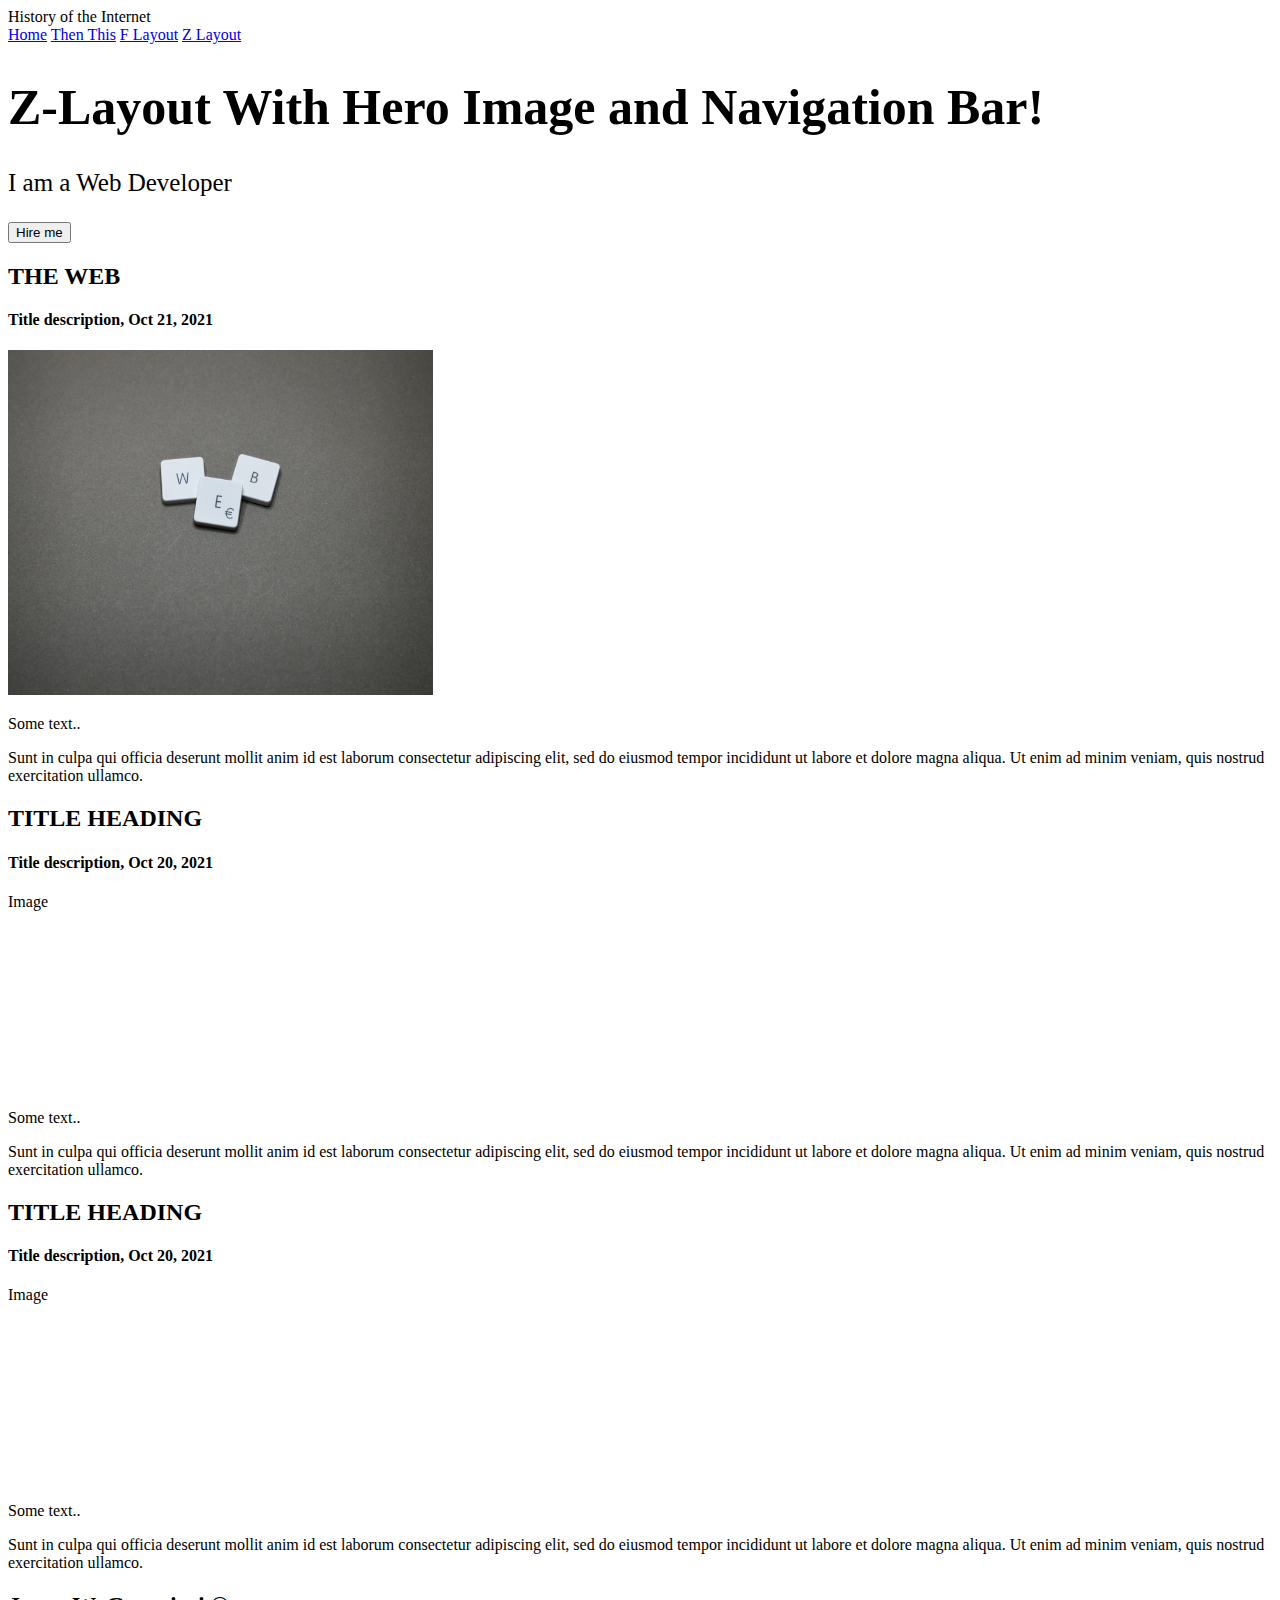
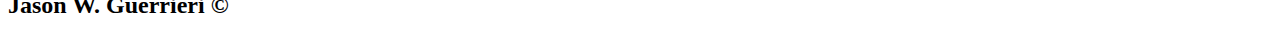
<file: public_html/index.html>
<!DOCTYPE html>
<html lang="en">
<head>
    <meta charset="UTF-8">
    <title>Title</title>
    <meta content="width=device-width, initial-scale=1" name="viewport">
    <link rel="stylesheet" type="text/css" href="css/style.css" media=”screen” />
</head>
<body>
<!-- Navigation Bar -->
<div class="logo">History of the Internet</div>
<div class="navbar">
    <a href="http://history18.eastus.azurecontainer.io">Home</a>
    <a href="#">Then This</a>
    <a href="http://history18.eastus.azurecontainer.io/f-layout.html">F Layout</a>
    <a href="http://history18.eastus.azurecontainer.io/z-layout.html">Z Layout</a>
</div>
<!-- Header -->
<div class="hero-image">
    <div class="hero-text">
        <h1 style="font-size:50px">Z-Layout With Hero Image and Navigation Bar!</h1>
        <p style="font-size:25px">I am a Web Developer</p>
        <button>Hire me</button>
    </div>
</div>
<article><!-- The flexible grid (content) -->
    <div class="row">
        <div class="box">
            <h2>THE WEB</h2>
            <h4>Title description, Oct 21, 2021</h4>
            <div class="webimg"><img src="images/web.jpg" alt="web tiles" width="425" height="345"></div>
            <p>Some text..</p>
            <p>Sunt in culpa qui officia deserunt mollit anim id est laborum consectetur adipiscing elit, sed do eiusmod tempor incididunt ut labore et dolore magna aliqua. Ut enim ad minim veniam, quis nostrud exercitation ullamco.</p>
        </div>
        <div class="box">
            <h2>TITLE HEADING</h2>
            <h4>Title description, Oct 20, 2021</h4>
            <div class="fakeimg" style="height:200px;">Image</div>
            <p>Some text..</p>
            <p>Sunt in culpa qui officia deserunt mollit anim id est laborum consectetur adipiscing elit, sed do eiusmod tempor incididunt ut labore et dolore magna aliqua. Ut enim ad minim veniam, quis nostrud exercitation ullamco.</p>
        </div>
        <div class="box">
            <h2>TITLE HEADING</h2>
            <h4>Title description, Oct 20, 2021</h4>
            <div class="fakeimg" style="height:200px;">Image</div>
            <p>Some text..</p>
            <p>Sunt in culpa qui officia deserunt mollit anim id est laborum consectetur adipiscing elit, sed do eiusmod tempor incididunt ut labore et dolore magna aliqua. Ut enim ad minim veniam, quis nostrud exercitation ullamco.</p>
        </div>
    </div>
</article>

<!-- Footer -->
<div class="footer">
    <h2>Jason W. Guerrieri &#169</h2>
</div>
</body>
</html>
</file>
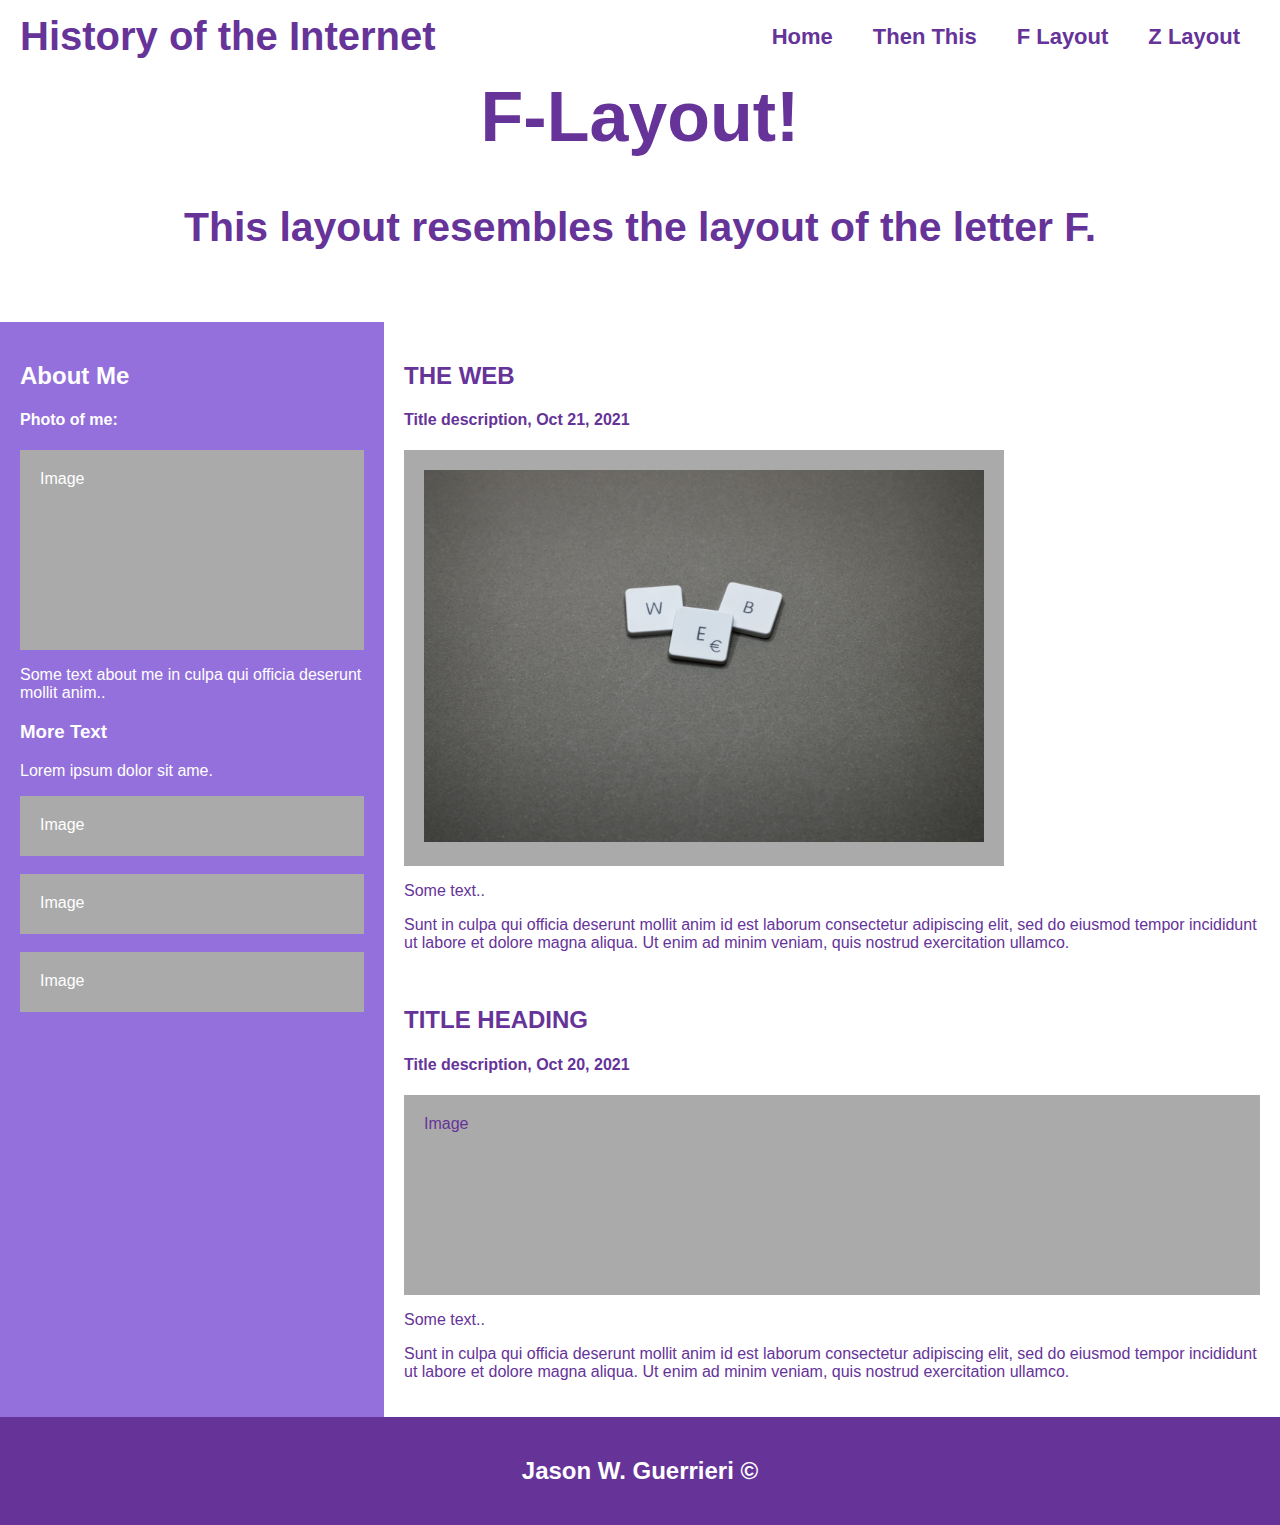
<file: public_html/f-layout.html>
<!DOCTYPE html>
<html lang="en">
<head>
    <meta charset="UTF-8">
    <title>Title</title>
    <meta content="width=device-width, initial-scale=1" name="viewport">
    <style>
        * {
            box-sizing: border-box;
        }

        /* Style the body */
        body {
            font-family: Arial, Helvetica, sans-serif;
            margin: 0;
        }

        /* Header/logo Title */
        .header {
            padding: 30px;
            text-align: center;
            background: white;
            color: rebeccapurple;
            font-size: 35px;
        }

        /* Style the top navigation bar */
        .navbar {
            display: flex;
            background-color: white;
            float: right;
            padding: 14px 20px;
        }

        /* Style the navigation bar links */
        .navbar a {
            color: rebeccapurple;
            padding: 14px 20px;
            text-decoration: none;
            text-align: center;
            font-size: 22px;
            font-weight: bold;
        }

        /* Change color on hover */
        .navbar a:hover {
            background-color: rebeccapurple;
            color: white;
        }

        .logo {
            color: rebeccapurple;
            float: left;
            padding: 14px 20px;
            text-decoration: none;
            text-align: center;
            font-size: 40px;
            font-weight: bold;
        }

        /* Column container */
        .row {
            display: flex;
            flex-wrap: wrap;
        }

        /* Create two unequal columns that sits next to each other */
        /* Sidebar/left column */
        .side {
            flex: 30%;
            background-color: mediumpurple;
            padding: 20px;
            color: white;
        }

        /* Main column */
        .main {
            flex: 70%;
            background-color: white;
            padding: 20px;
            color: rebeccapurple;
        }

        /* Fake image, just for this example */
        .fakeimg {
            background-color: #aaa;
            width: 100%;
            padding: 20px;
        }

        /* Footer */
        .footer {
            padding: 20px;
            text-align: center;
            background: rebeccapurple;
            color: white;
        }
        .responsive {
            width: 100%;
            height: auto;
        }

        /* Responsive layout - when the screen is less than 700px wide, make the two columns stack on top of each other instead of next to each other */
        @media screen and (max-width: 700px) {
            .row, .navbar {
                flex-direction: column;
            }
        }
        a:link, a:visited {
            background-color: white;
            padding: 10px 20px;
            text-align: center;
            text-decoration: none;
            display: inline-block;
        }

        a:hover, a:active {
            background-color: green;
            color: white;
        }

        /* Fake image, just for this example */
        .webimg {
            background-color: #aaa;
            padding: 20px;
            width: 600px;
        }
    </style>
</head>
<body>
<!-- Navigation Bar -->
<div class="logo">History of the Internet</div>
<div class="navbar">
    <a href="http://history18.eastus.azurecontainer.io">Home</a>
    <a href="#">Then This</a>
    <a href="http://history18.eastus.azurecontainer.io/f-layout.html">F Layout</a>
    <a href="http://history18.eastus.azurecontainer.io/z-layout.html">Z Layout</a>
</div>
<!-- Header -->
<div class="header">
    <h1>F-Layout!</h1>
    <h3>This layout resembles the layout of the letter F.</h3>
</div>
<article>
    <!-- The flexible grid (content) -->
    <div class="row">
        <div class="side">
            <h2>About Me</h2>
            <h4>Photo of me:</h4>
            <div class="fakeimg" style="height:200px;">Image</div>
            <p>Some text about me in culpa qui officia deserunt mollit anim..</p>
            <h3>More Text</h3>
            <p>Lorem ipsum dolor sit ame.</p>
            <div class="fakeimg" style="height:60px;">Image</div><br>
            <div class="fakeimg" style="height:60px;">Image</div><br>
            <div class="fakeimg" style="height:60px;">Image</div>
        </div>
        <div class="main">
            <h2>THE WEB</h2>
            <h4>Title description, Oct 21, 2021</h4>
            <div class="webimg"><img src="images/web.jpg" alt="web" class="responsive"></div>
            <p>Some text..</p>
            <p>Sunt in culpa qui officia deserunt mollit anim id est laborum consectetur adipiscing elit, sed do eiusmod tempor incididunt ut labore et dolore magna aliqua. Ut enim ad minim veniam, quis nostrud exercitation ullamco.</p>
            <br>
            <h2>TITLE HEADING</h2>
            <h4>Title description, Oct 20, 2021</h4>
            <div class="fakeimg" style="height:200px;">Image</div>
            <p>Some text..</p>
            <p>Sunt in culpa qui officia deserunt mollit anim id est laborum consectetur adipiscing elit, sed do eiusmod tempor incididunt ut labore et dolore magna aliqua. Ut enim ad minim veniam, quis nostrud exercitation ullamco.</p>
        </div>
    </div>
</article>
<!-- Footer -->
<div class="footer">
    <h2>Jason W. Guerrieri &#169</h2>
</div>
</body>
</html>
</file>
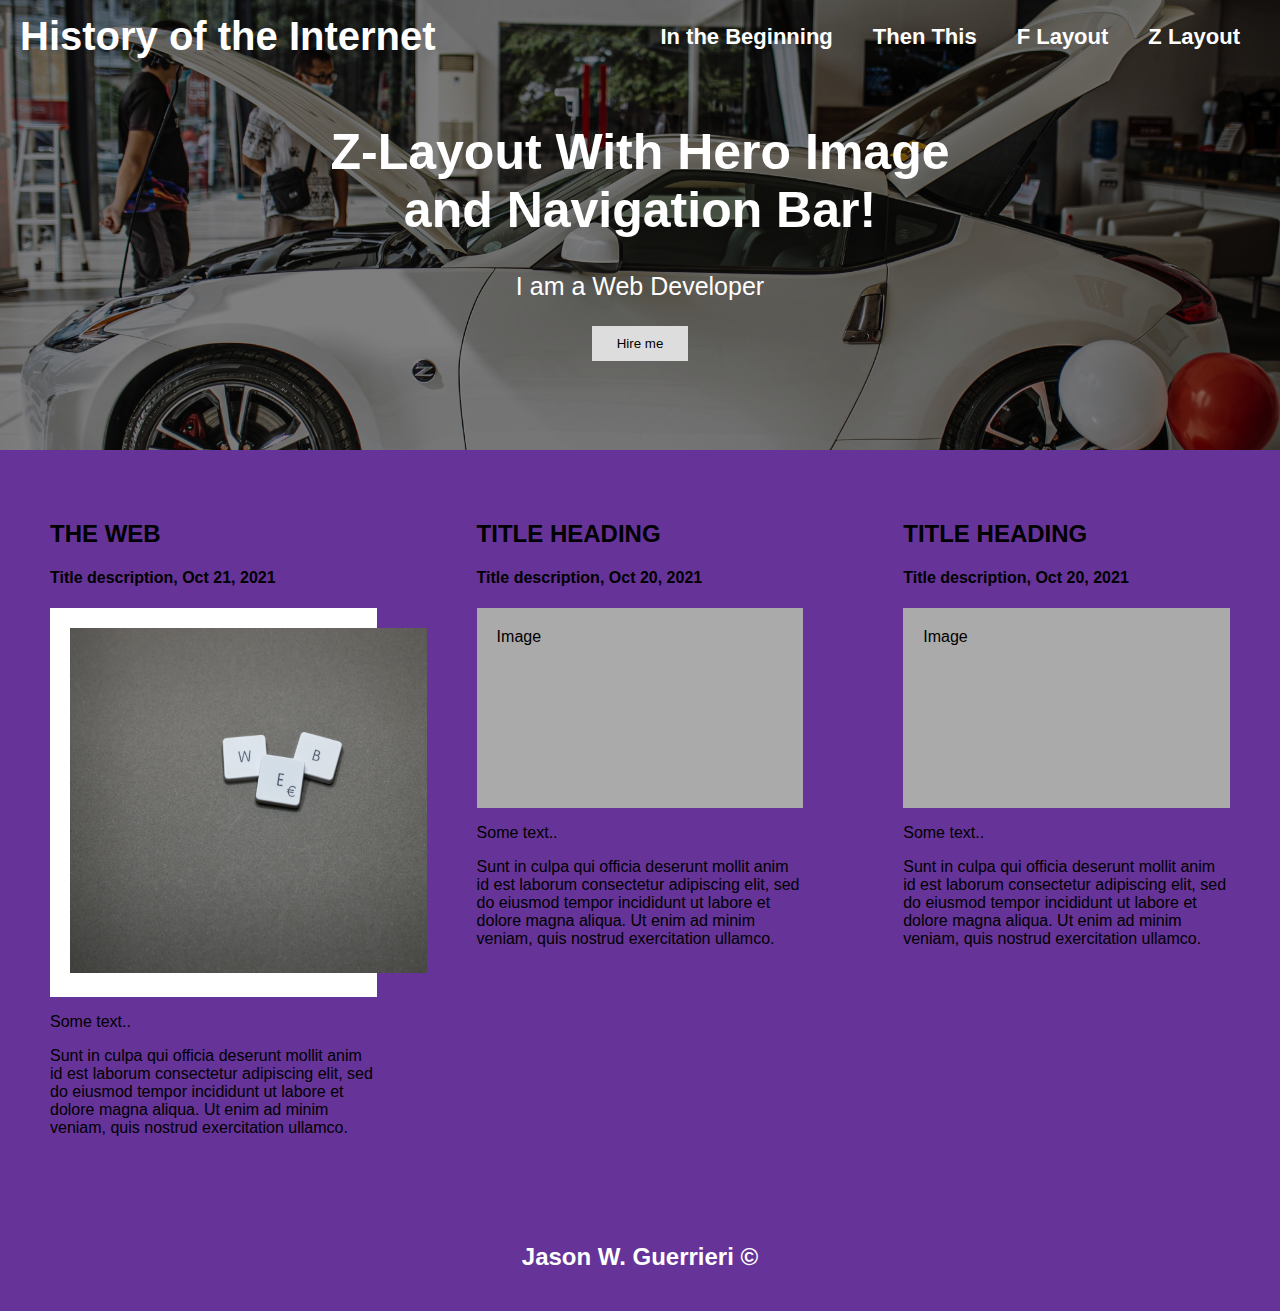
<file: public_html/herotest.html>
<!DOCTYPE html>
<html lang="en">
<head>
    <meta charset="UTF-8">
    <title>Title</title>
    <meta content="width=device-width, initial-scale=1" name="viewport">
    <style>
        * {
            box-sizing: border-box;
        }

        body, html {
            height: 100%;
            margin: 0;
            font-family: Arial, Helvetica, sans-serif;
        }

        .hero-image {
            background-image: linear-gradient(rgba(0, 0, 0, 0.5), rgba(0, 0, 0, 0.5)), url("images/pexels-denniz-futalan-5049261.jpg");
            height: 50%;
            background-position: center;
            background-repeat: no-repeat;
            background-size: cover;
            position: relative;
            z-index: -1;
        }

        .hero-text {
            text-align: center;
            position: absolute;
            top: 50%;
            left: 50%;
            transform: translate(-50%, -50%);
            color: white;
        }

        .hero-text button {
            border: none;
            outline: 0;
            display: inline-block;
            padding: 10px 25px;
            color: black;
            background-color: #ddd;
            text-align: center;
            cursor: pointer;
        }

        .hero-text button:hover {
            background-color: #555;
            color: white;
        }

        /* Header/logo Title */
        .header {
            padding: 225px;
            text-align: center;
            background: white;
            color: rebeccapurple;
            font-size: 35px;
        }

        /* Style the top navigation bar */
        .navbar {
            display: flex;
            float: right;
            padding: 14px 20px;
        }

        /* Style the navigation bar links */
        .navbar a {
            color: white;
            padding: 14px 20px;
            text-decoration: none;
            text-align: center;
            font-size: 22px;
            font-weight: bold;
        }

        /* Change color on hover */
        .navbar a:hover {
            background-color: rebeccapurple;
            color: white;
        }

        .logo {
            color: white;
            float: left;
            padding: 14px 20px;
            text-decoration: none;
            text-align: center;
            font-size: 40px;
            font-weight: bold;
        }

        /* Main column */
        .box {
            float: left;
            width: 33.33%;
            padding: 50px;
            background: rebeccapurple;
        }
        .row {
            content: "";
            display: table;
            clear: both;
            background: rebeccapurple;
        }

        /* Fake image, just for this example */
        .fakeimg {
            background-color: #aaa;
            width: 100%;
            padding: 20px;
        }

        /* Footer */
        .footer {
            padding: 20px;
            text-align: center;
            background: rebeccapurple;
            color: white;
        }

        /* Responsive layout - when the screen is less than 700px wide, make the two columns stack on top of each other instead of next to each other */
        @media screen and (max-width: 700px) {
            .navbar {
                flex-direction: column;
            }
        }
        a:link, a:visited {
            padding: 10px 20px;
            text-align: center;
            text-decoration: none;
            display: inline-block;
        }

        a:hover, a:active {
            background-color: green;
            color: white;
        }

        /* Fake image, just for this example */
        .webimg {
            background-color: white;
            padding: 20px;
        }
        /* Responsive layout - makes the three columns stack on top of each other instead of next to each other */
        @media (max-width: 700px) {
            .box {
                width: 100%;
            }
            .hero-image {
                background-image: linear-gradient(rgba(0, 0, 0, 0.5), rgba(0, 0, 0, 0.5)), url("images/pexels-denniz-futalan-5049261.jpg");
                height: 50%;
                background-position: center;
                background-repeat: no-repeat;
                background-size: cover;
                position: relative;
            }
        }
    </style>
</head>
<body>
<!-- Navigation Bar -->
<div class="logo">History of the Internet</div>
<div class="navbar">
    <a href="#">In the Beginning</a>
    <a href="#">Then This</a>
    <a href="http://localhost:63342/internet-history/public_html/f-layout.html?_ijt=buo59rg8afm1dik5u6bmcm8vkv&_ij_reload=RELOAD_ON_SAVE">F Layout</a>
    <a href="http://localhost:63342/internet-history/public_html/z-layout.html?_ijt=gcqc45g3mcbqb1vdujpp7pfcif&_ij_reload=RELOAD_ON_SAVE">Z Layout</a>
</div>
<!-- Header -->
<div class="hero-image">
    <div class="hero-text">
        <h1 style="font-size:50px">Z-Layout With Hero Image and Navigation Bar!</h1>
        <p style="font-size:25px">I am a Web Developer</p>
        <button>Hire me</button>
    </div>
</div>
<article><!-- The flexible grid (content) -->
    <div class="row">
        <div class="box">
            <h2>THE WEB</h2>
            <h4>Title description, Oct 21, 2021</h4>
            <div class="webimg"><img src="images/web.jpg" alt="web tiles" width="425" height="345"></div>
            <p>Some text..</p>
            <p>Sunt in culpa qui officia deserunt mollit anim id est laborum consectetur adipiscing elit, sed do eiusmod tempor incididunt ut labore et dolore magna aliqua. Ut enim ad minim veniam, quis nostrud exercitation ullamco.</p>
        </div>
        <div class="box">
            <h2>TITLE HEADING</h2>
            <h4>Title description, Oct 20, 2021</h4>
            <div class="fakeimg" style="height:200px;">Image</div>
            <p>Some text..</p>
            <p>Sunt in culpa qui officia deserunt mollit anim id est laborum consectetur adipiscing elit, sed do eiusmod tempor incididunt ut labore et dolore magna aliqua. Ut enim ad minim veniam, quis nostrud exercitation ullamco.</p>
        </div>
        <div class="box">
            <h2>TITLE HEADING</h2>
            <h4>Title description, Oct 20, 2021</h4>
            <div class="fakeimg" style="height:200px;">Image</div>
            <p>Some text..</p>
            <p>Sunt in culpa qui officia deserunt mollit anim id est laborum consectetur adipiscing elit, sed do eiusmod tempor incididunt ut labore et dolore magna aliqua. Ut enim ad minim veniam, quis nostrud exercitation ullamco.</p>
        </div>
    </div>
</article>

<!-- Footer -->
<div class="footer">
    <h2>Jason W. Guerrieri &#169</h2>
</div>
</body>
</html>
</file>
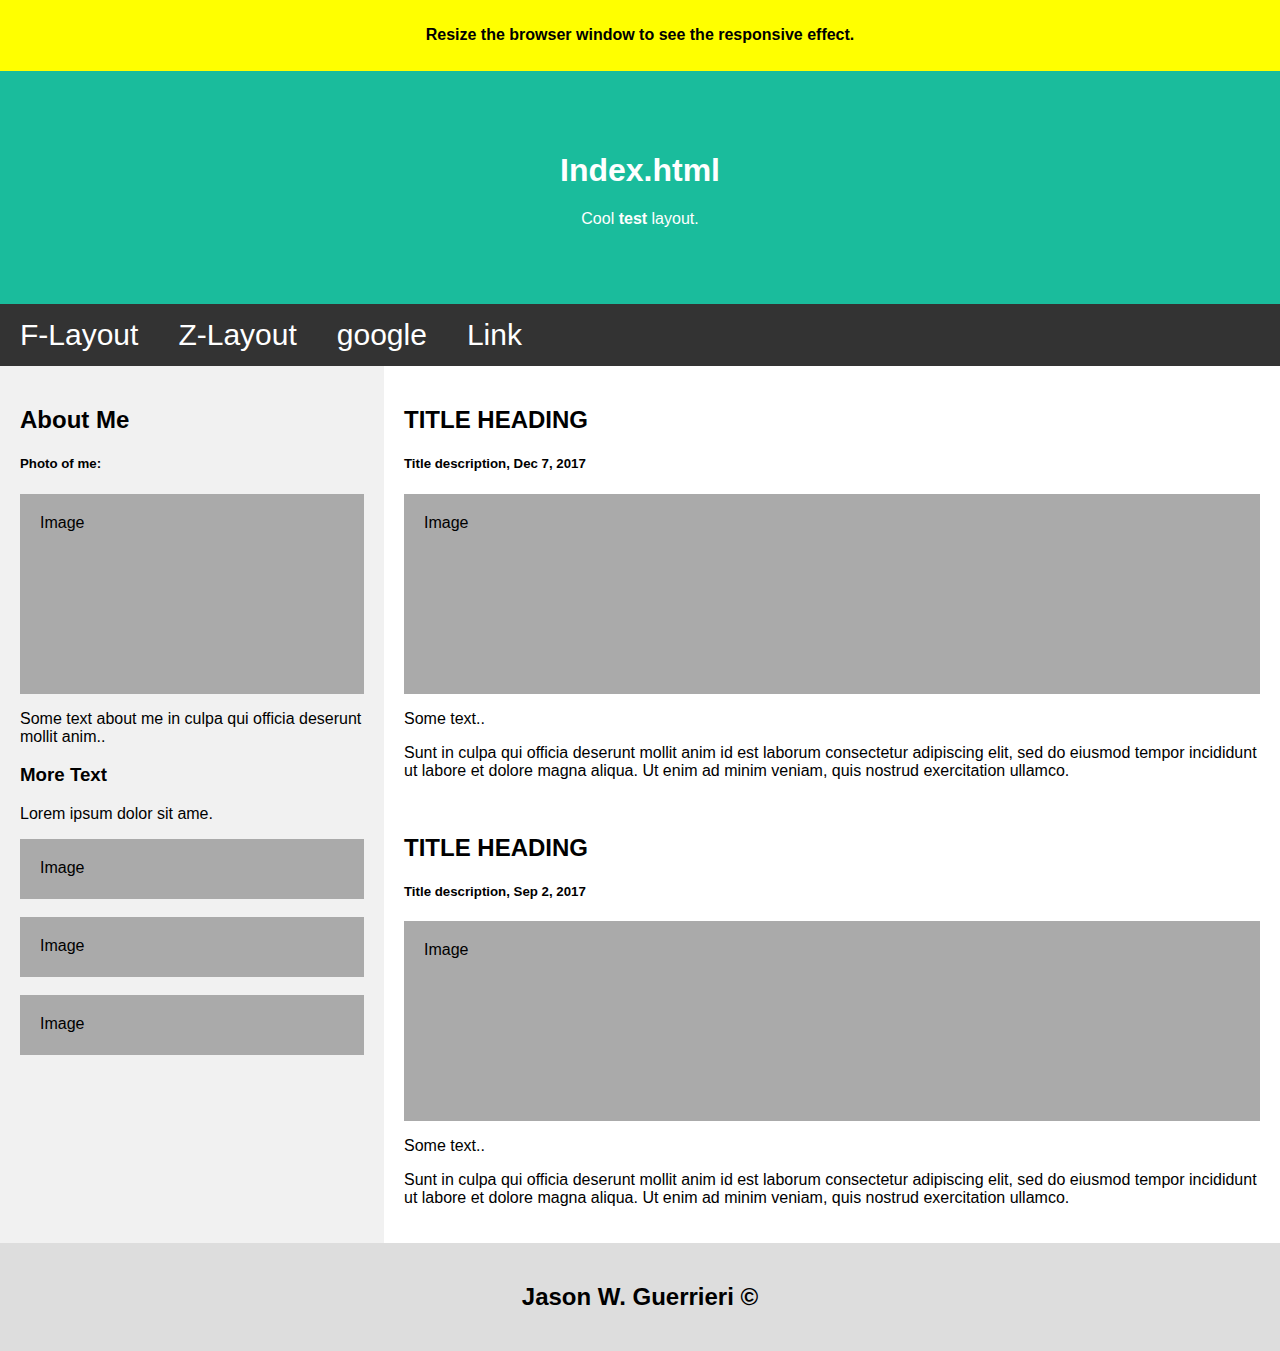
<file: public_html/indexold.html>
<!DOCTYPE html>
<html lang="en">
<head>
    <meta charset="UTF-8">
    <title>Title</title>
    <meta content="width=device-width, initial-scale=1" name="viewport">
    <style>
        * {
            box-sizing: border-box;
        }

        /* Style the body */
        body {
            font-family: Arial, Helvetica, sans-serif;
            margin: 0;
        }

        /* Header/logo Title */
        .header {
            padding: 60px;
            text-align: center;
            background: #1abc9c;
            color: white;
        }

        /* Style the top navigation bar */
        .navbar {
            display: flex;
            background-color: #333;
        }

        /* Style the navigation bar links */
        .navbar a {
            color: white;
            padding: 14px 20px;
            text-decoration: none;
            text-align: center;
            font-size: 30px;
        }

        /* Change color on hover */
        .navbar a:hover {
            background-color: #ddd;
            color: black;
        }

        /* Column container */
        .row {
            display: flex;
            flex-wrap: wrap;
        }

        /* Create two unequal columns that sits next to each other */
        /* Sidebar/left column */
        .side {
            flex: 30%;
            background-color: #f1f1f1;
            padding: 20px;
        }

        /* Main column */
        .main {
            flex: 70%;
            background-color: white;
            padding: 20px;
        }

        /* Fake image, just for this example */
        .fakeimg {
            background-color: #aaa;
            width: 100%;
            padding: 20px;
        }

        /* Footer */
        .footer {
            padding: 20px;
            text-align: center;
            background: #ddd;
        }

        /* Responsive layout - when the screen is less than 700px wide, make the two columns stack on top of each other instead of next to each other */
        @media screen and (max-width: 700px) {
            .row, .navbar {
                flex-direction: column;
            }
        }
    </style>
</head>
<body>
<!-- Note -->
<div style="background:yellow;padding:5px">
    <h4 style="text-align:center">Resize the browser window to see the responsive effect.</h4>
</div>

<!-- Header -->
<div class="header">
    <h1>Index.html</h1>
    <p>Cool <b>test</b> layout.</p>
</div>

<!-- Navigation Bar -->
<div class="navbar">
    <a href="http://history18.eastus.azurecontainer.io/f-layout.html">F-Layout</a>
    <a href="http://history18.eastus.azurecontainer.io/z-layout.html">Z-Layout</a>
    <a href="https://www.google.com/">google</a>
    <a href="#">Link</a>
</div>
<article>
<!-- The flexible grid (content) -->
<div class="row">
    <div class="side">
        <h2>About Me</h2>
        <h5>Photo of me:</h5>
        <div class="fakeimg" style="height:200px;">Image</div>
        <p>Some text about me in culpa qui officia deserunt mollit anim..</p>
        <h3>More Text</h3>
        <p>Lorem ipsum dolor sit ame.</p>
        <div class="fakeimg" style="height:60px;">Image</div><br>
        <div class="fakeimg" style="height:60px;">Image</div><br>
        <div class="fakeimg" style="height:60px;">Image</div>
    </div>
    <div class="main">
        <h2>TITLE HEADING</h2>
        <h5>Title description, Dec 7, 2017</h5>
        <div class="fakeimg" style="height:200px;">Image</div>
        <p>Some text..</p>
        <p>Sunt in culpa qui officia deserunt mollit anim id est laborum consectetur adipiscing elit, sed do eiusmod tempor incididunt ut labore et dolore magna aliqua. Ut enim ad minim veniam, quis nostrud exercitation ullamco.</p>
        <br>
        <h2>TITLE HEADING</h2>
        <h5>Title description, Sep 2, 2017</h5>
        <div class="fakeimg" style="height:200px;">Image</div>
        <p>Some text..</p>
        <p>Sunt in culpa qui officia deserunt mollit anim id est laborum consectetur adipiscing elit, sed do eiusmod tempor incididunt ut labore et dolore magna aliqua. Ut enim ad minim veniam, quis nostrud exercitation ullamco.</p>
    </div>
</div>
</article>
<!-- Footer -->
<div class="footer">
    <h2>Jason W. Guerrieri &#169</h2>
</div>
</body>
</html>
</file>
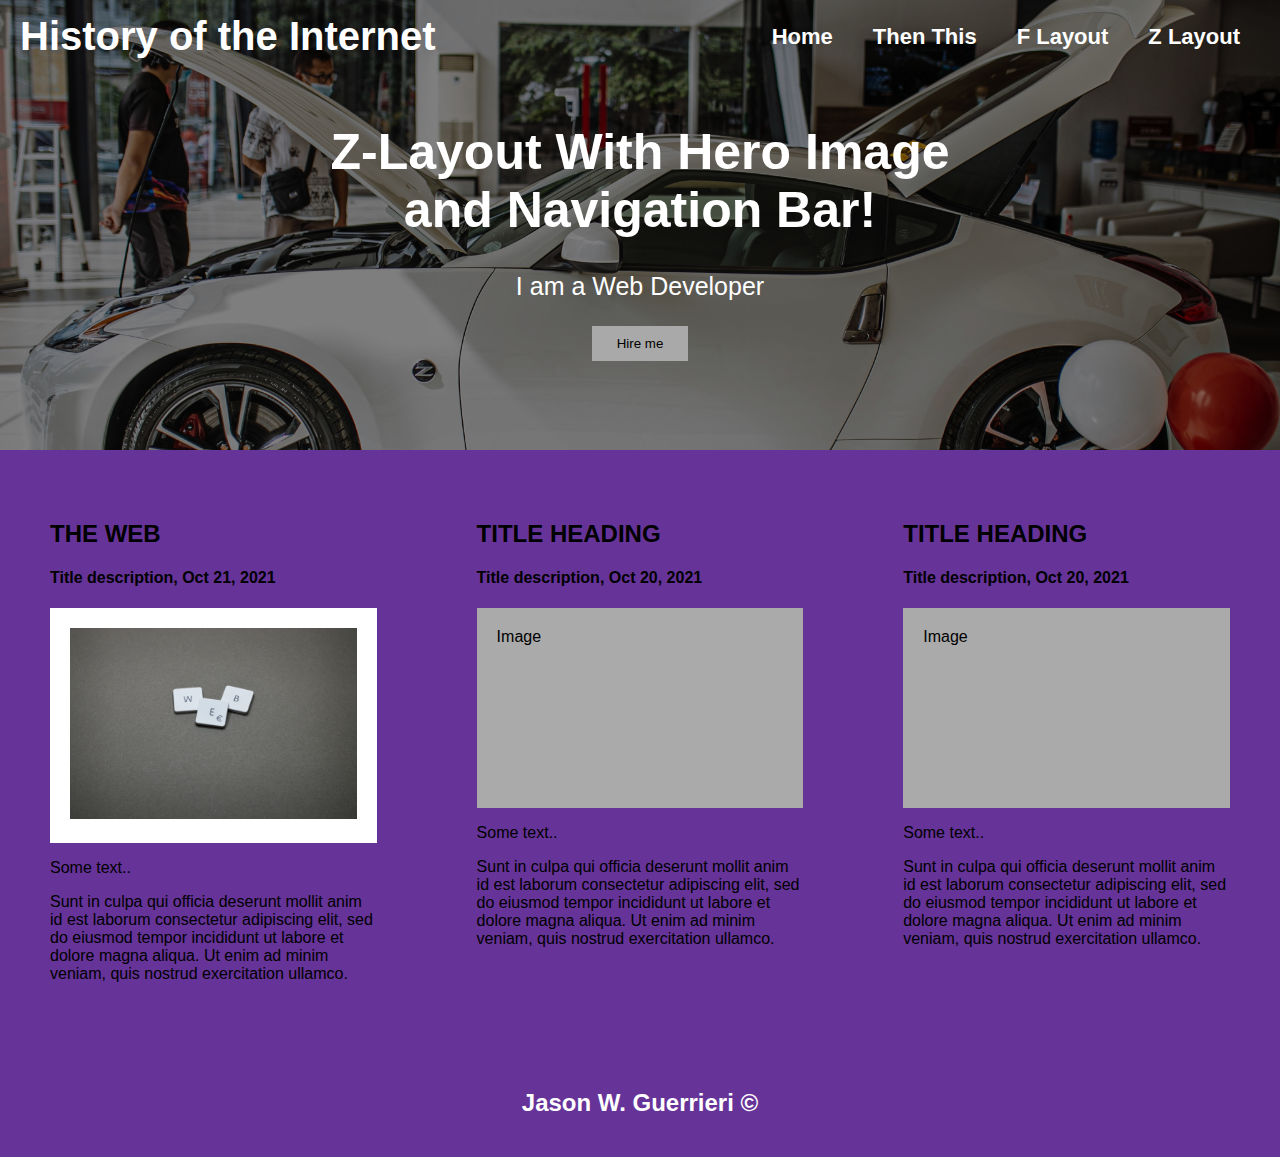
<file: public_html/test.html>
<!DOCTYPE html>
<html lang="en">
<head>
  <meta charset="UTF-8">
  <title>Title</title>
  <meta content="width=device-width, initial-scale=1" name="viewport">
  <style>
    * {
      box-sizing: border-box;
    }

    body, html {
      height: 100%;
      margin: 0;
      font-family: Arial, Helvetica, sans-serif;
    }

    .hero-image {
      background-image: linear-gradient(rgba(0, 0, 0, 0.5), rgba(0, 0, 0, 0.5)), url("images/pexels-denniz-futalan-5049261.jpg");
      height: 50%;
      background-position: center;
      background-repeat: no-repeat;
      background-size: cover;
      position: relative;
      z-index: 1;
    }

    .hero-text {
      text-align: center;
      position: absolute;
      top: 50%;
      left: 50%;
      transform: translate(-50%, -50%);
      color: white;
    }

    .hero-text button {
      border: none;
      outline: 0;
      display: inline-block;
      padding: 10px 25px;
      color: black;
      background-color: darkgray;
      text-align: center;
      cursor: pointer;
    }

    .hero-text button:hover {
      background-color: #555;
      color: white;
    }

    /* Style the top navigation bar */
    .navbar {
      display: flex;
      float: right;
      padding: 14px 20px;
    }

    /* Style the navigation bar links */
    .navbar a {
      color: white;
      padding: 14px 20px;
      text-decoration: none;
      text-align: center;
      font-size: 22px;
      font-weight: bold;
      z-index: 2;
    }

    /* Change color on hover */
    .navbar a:hover {
      background-color: rebeccapurple;
      color: white;
    }

    .logo {
      color: white;
      float: left;
      padding: 14px 20px;
      text-decoration: none;
      text-align: center;
      font-size: 40px;
      font-weight: bold;
      z-index: 4;
      position: absolute;
    }

    /* Main column */
    .box {
      float: left;
      width: 33.33%;
      padding: 50px;
      background: rebeccapurple;
    }
    .row {
      content: "";
      display: table;
      clear: both;
      background: rebeccapurple;
    }

    /* Fake image, just for this example */
    .fakeimg {
      background-color: #aaa;
      width: 100%;
      padding: 20px;
    }

    /* Footer */
    .footer {
      padding: 20px;
      text-align: center;
      background: rebeccapurple;
      color: white;
    }

    /* Responsive layout - when the screen is less than 700px wide, make the two columns stack on top of each other instead of next to each other */
    @media screen and (max-width: 700px) {
      .navbar {
        flex-direction: column;
      }
    }

    a:link, a:visited {
      padding: 10px 20px;
      text-align: center;
      text-decoration: none;
      display: inline-block;
    }

    a:hover, a:active {
      background-color: green;
      color: white;
    }

    /* Fake image, just for this example */
    .webimg {
      background-color: white;
      padding: 20px;
    }
    .responsive {
      width: 100%;
      height: auto;
    }
    /* Responsive layout - makes the three columns stack on top of each other instead of next to each other */
    @media (max-width: 700px) {
      .box {
        width: 100%;
      }
    }

  </style>
</head>
<body>
<!-- Navigation Bar -->
<div class="logo">History of the Internet</div>
<div class="navbar">
  <a href="http://history18.eastus.azurecontainer.io">Home</a>
  <a href="#">Then This</a>
  <a href="http://history18.eastus.azurecontainer.io/f-layout.html">F Layout</a>
  <a href="http://history18.eastus.azurecontainer.io/z-layout.html">Z Layout</a>
</div>
<!-- Header -->
<div class="hero-image">
  <div class="hero-text">
    <h1 style="font-size:50px">Z-Layout With Hero Image and Navigation Bar!</h1>
    <p style="font-size:25px">I am a Web Developer</p>
    <button>Hire me</button>
  </div>
</div>
<article><!-- The flexible grid (content) -->
  <div class="row">
    <div class="box">
      <h2>THE WEB</h2>
      <h4>Title description, Oct 21, 2021</h4>
      <div class="webimg"><img alt="web tiles" class="responsive" height="345" src="images/web.jpg" width="425"></div>
      <p>Some text..</p>
      <p>Sunt in culpa qui officia deserunt mollit anim id est laborum consectetur adipiscing elit, sed do eiusmod tempor incididunt ut labore et dolore magna aliqua. Ut enim ad minim veniam, quis nostrud exercitation ullamco.</p>
    </div>
    <div class="box">
      <h2>TITLE HEADING</h2>
      <h4>Title description, Oct 20, 2021</h4>
      <div class="fakeimg" style="height:200px;">Image</div>
      <p>Some text..</p>
      <p>Sunt in culpa qui officia deserunt mollit anim id est laborum consectetur adipiscing elit, sed do eiusmod tempor incididunt ut labore et dolore magna aliqua. Ut enim ad minim veniam, quis nostrud exercitation ullamco.</p>
    </div>
    <div class="box">
      <h2>TITLE HEADING</h2>
      <h4>Title description, Oct 20, 2021</h4>
      <div class="fakeimg" style="height:200px;">Image</div>
      <p>Some text..</p>
      <p>Sunt in culpa qui officia deserunt mollit anim id est laborum consectetur adipiscing elit, sed do eiusmod tempor incididunt ut labore et dolore magna aliqua. Ut enim ad minim veniam, quis nostrud exercitation ullamco.</p>
    </div>
  </div>
</article>

<!-- Footer -->
<div class="footer">
  <h2>Jason W. Guerrieri &#169</h2>
</div>
</body>
</html>
</file>
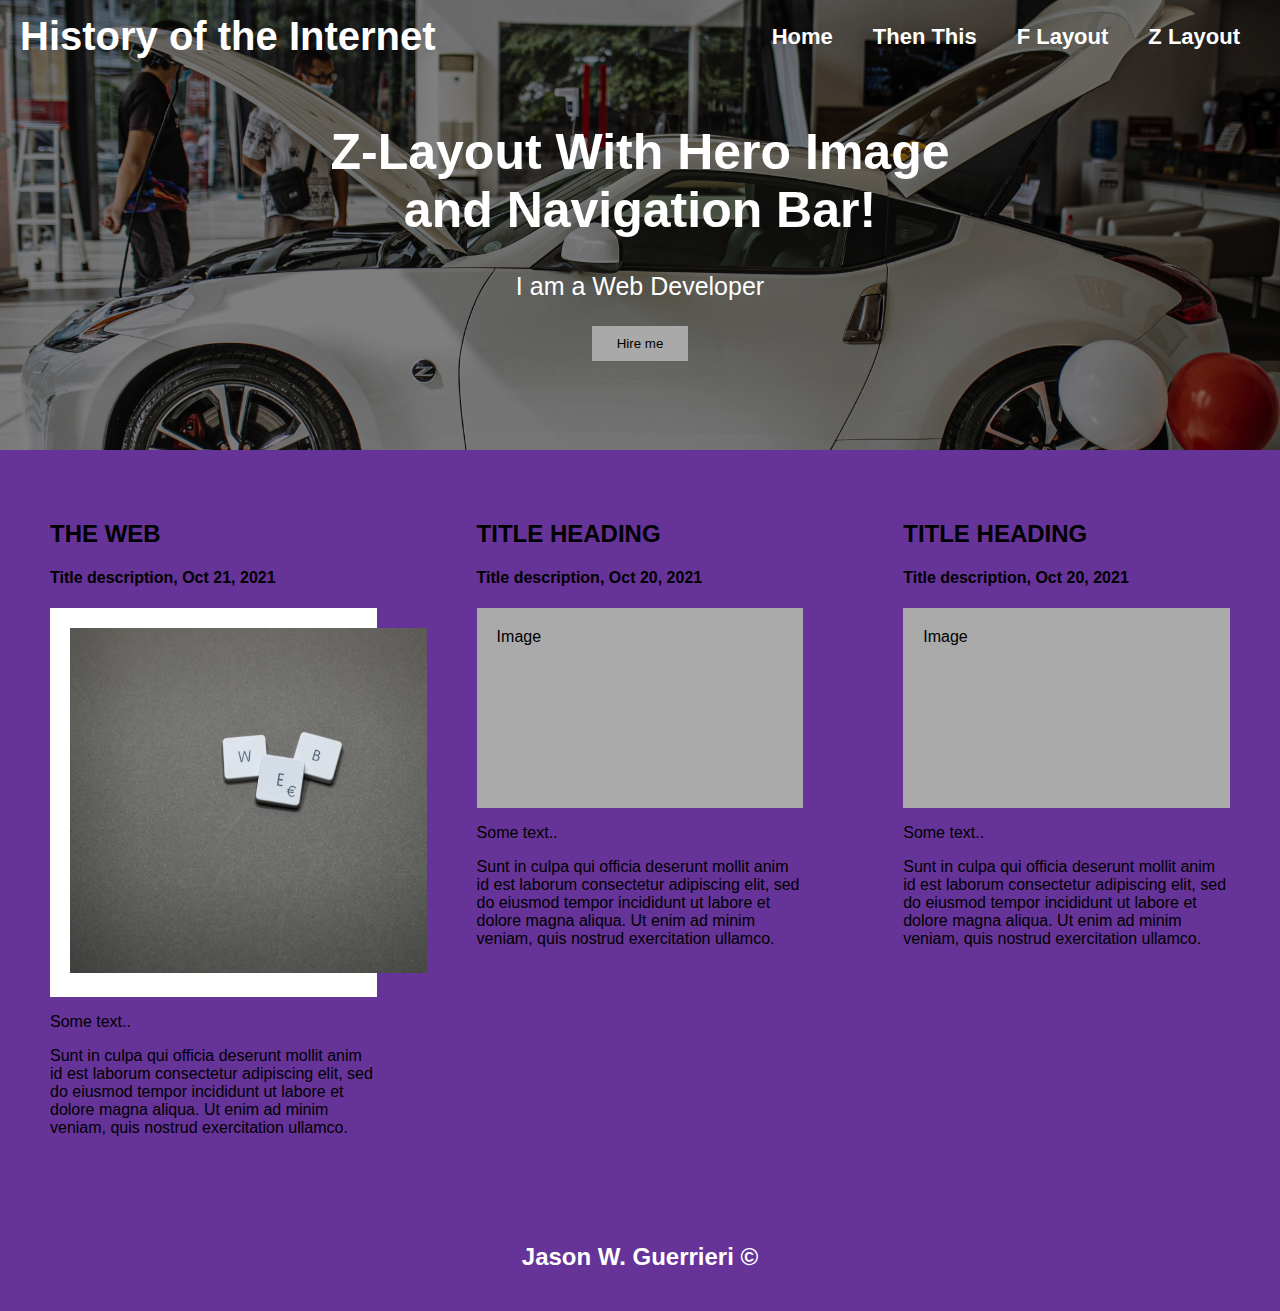
<file: public_html/z-layout.html>
<!DOCTYPE html>
<html lang="en">
<head>
    <meta charset="UTF-8">
    <title>Title</title>
    <meta content="width=device-width, initial-scale=1" name="viewport">
    <style>
        * {
            box-sizing: border-box;
        }

        body, html {
            height: 100%;
            margin: 0;
            font-family: Arial, Helvetica, sans-serif;
        }

        .hero-image {
            background-image: linear-gradient(rgba(0, 0, 0, 0.5), rgba(0, 0, 0, 0.5)), url("images/pexels-denniz-futalan-5049261.jpg");
            height: 50%;
            background-position: center;
            background-repeat: no-repeat;
            background-size: cover;
            position: relative;
            z-index: 1;
        }

        .hero-text {
            text-align: center;
            position: absolute;
            top: 50%;
            left: 50%;
            transform: translate(-50%, -50%);
            color: white;
        }

        .hero-text button {
            border: none;
            outline: 0;
            display: inline-block;
            padding: 10px 25px;
            color: black;
            background-color: darkgray;
            text-align: center;
            cursor: pointer;
        }

        .hero-text button:hover {
            background-color: #555;
            color: white;
        }

        /* Style the top navigation bar */
        .navbar {
            display: flex;
            float: right;
            padding: 14px 20px;
        }

        /* Style the navigation bar links */
        .navbar a {
            color: white;
            padding: 14px 20px;
            text-decoration: none;
            text-align: center;
            font-size: 22px;
            font-weight: bold;
            z-index: 2;
        }

        /* Change color on hover */
        .navbar a:hover {
            background-color: rebeccapurple;
            color: white;
        }

        .logo {
            color: white;
            float: left;
            padding: 14px 20px;
            text-decoration: none;
            text-align: center;
            font-size: 40px;
            font-weight: bold;
            z-index: 4;
            position: absolute;
        }

        /* Main column */
        .box {
            float: left;
            width: 33.33%;
            padding: 50px;
            background: rebeccapurple;
        }
        .row {
            content: "";
            display: table;
            clear: both;
            background: rebeccapurple;
        }

        /* Fake image, just for this example */
        .fakeimg {
            background-color: #aaa;
            width: 100%;
            padding: 20px;
        }

        /* Footer */
        .footer {
            padding: 20px;
            text-align: center;
            background: rebeccapurple;
            color: white;
        }

        /* Responsive layout - when the screen is less than 700px wide, make the two columns stack on top of each other instead of next to each other */
        @media screen and (max-width: 700px) {
            .navbar {
                flex-direction: column;
            }
        }

        a:link, a:visited {
            padding: 10px 20px;
            text-align: center;
            text-decoration: none;
            display: inline-block;
        }

        a:hover, a:active {
            background-color: green;
            color: white;
        }

        /* Fake image, just for this example */
        .webimg {
            background-color: white;
            padding: 20px;
        }
        /* Responsive layout - makes the three columns stack on top of each other instead of next to each other */
        @media (max-width: 700px) {
            .box {
                width: 100%;
            }
        }

    </style>
</head>
<body>
<!-- Navigation Bar -->
<div class="logo">History of the Internet</div>
<div class="navbar">
    <a href="http://history18.eastus.azurecontainer.io">Home</a>
    <a href="#">Then This</a>
    <a href="http://history18.eastus.azurecontainer.io/f-layout.html">F Layout</a>
    <a href="http://history18.eastus.azurecontainer.io/z-layout.html">Z Layout</a>
</div>
<!-- Header -->
<div class="hero-image">
    <div class="hero-text">
        <h1 style="font-size:50px">Z-Layout With Hero Image and Navigation Bar!</h1>
        <p style="font-size:25px">I am a Web Developer</p>
        <button>Hire me</button>
    </div>
</div>
<article><!-- The flexible grid (content) -->
    <div class="row">
        <div class="box">
            <h2>THE WEB</h2>
            <h4>Title description, Oct 21, 2021</h4>
            <div class="webimg"><img src="images/web.jpg" alt="web tiles" width="425" height="345"></div>
            <p>Some text..</p>
            <p>Sunt in culpa qui officia deserunt mollit anim id est laborum consectetur adipiscing elit, sed do eiusmod tempor incididunt ut labore et dolore magna aliqua. Ut enim ad minim veniam, quis nostrud exercitation ullamco.</p>
        </div>
        <div class="box">
            <h2>TITLE HEADING</h2>
            <h4>Title description, Oct 20, 2021</h4>
            <div class="fakeimg" style="height:200px;">Image</div>
            <p>Some text..</p>
            <p>Sunt in culpa qui officia deserunt mollit anim id est laborum consectetur adipiscing elit, sed do eiusmod tempor incididunt ut labore et dolore magna aliqua. Ut enim ad minim veniam, quis nostrud exercitation ullamco.</p>
        </div>
        <div class="box">
            <h2>TITLE HEADING</h2>
            <h4>Title description, Oct 20, 2021</h4>
            <div class="fakeimg" style="height:200px;">Image</div>
            <p>Some text..</p>
            <p>Sunt in culpa qui officia deserunt mollit anim id est laborum consectetur adipiscing elit, sed do eiusmod tempor incididunt ut labore et dolore magna aliqua. Ut enim ad minim veniam, quis nostrud exercitation ullamco.</p>
        </div>
    </div>
</article>

<!-- Footer -->
<div class="footer">
    <h2>Jason W. Guerrieri &#169</h2>
</div>
</body>
</html>
</file>
<file: public_html/css/style.css>
* {
    box-sizing: border-box;
}

body, html {
    height: 100%;
    margin: 0;
    font-family: Arial, Helvetica, sans-serif;
}

.hero-image {
    background-image: linear-gradient(rgba(0, 0, 0, 0.5), rgba(0, 0, 0, 0.5)), url("../images/pexels-denniz-futalan-5049261.jpg");
    height: 50%;
    background-position: center;
    background-repeat: no-repeat;
    background-size: cover;
    position: relative;
    z-index: -1;
}

.hero-text {
    text-align: center;
    position: absolute;
    top: 50%;
    left: 50%;
    transform: translate(-50%, -50%);
    color: white;
}

.hero-text button {
    border: none;
    outline: 0;
    display: inline-block;
    padding: 10px 25px;
    color: black;
    background-color: #ddd;
    text-align: center;
    cursor: pointer;
}

.hero-text button:hover {
    background-color: #555;
    color: white;
}

/* Style the top navigation bar */
.navbar {
    display: flex;
    float: right;
    padding: 14px 20px;
}

/* Style the navigation bar links */
.navbar a {
    color: white;
    padding: 14px 20px;
    text-decoration: none;
    text-align: center;
    font-size: 22px;
    font-weight: bold;
}

/* Change color on hover */
.navbar a:hover {
    background-color: rebeccapurple;
    color: white;
}

.logo {
    color: white;
    float: left;
    padding: 14px 20px;
    text-decoration: none;
    text-align: center;
    font-size: 40px;
    font-weight: bold;
}

/* Main column */
.box {
    float: left;
    width: 33.33%;
    padding: 50px;
    background: rebeccapurple;
}
.row {
    content: "";
    display: table;
    clear: both;
    background: rebeccapurple;
}

/* Fake image, just for this example */
.fakeimg {
    background-color: #aaa;
    width: 100%;
    padding: 20px;
}

/* Footer */
.footer {
    padding: 20px;
    text-align: center;
    background: rebeccapurple;
    color: white;
}

/* Responsive layout - when the screen is less than 700px wide, make the two columns stack on top of each other instead of next to each other */
@media screen and (max-width: 600px) {
    .navbar {
        flex-direction: column;

    }
}
a:link, a:visited {
    padding: 10px 20px;
    text-align: center;
    text-decoration: none;
    display: inline-block;
}

a:hover, a:active {
    background-color: green;
    color: white;
}

/* Fake image, just for this example */
.webimg {
    background-color: white;
    padding: 20px;
}
/* Responsive layout - makes the three columns stack on top of each other instead of next to each other */
@media (max-width: 700px) {
    .box {
        width: 100%;
    }
    .hero-image {
        background-image: linear-gradient(rgba(0, 0, 0, 0.5), rgba(0, 0, 0, 0.5)), url("../images/pexels-denniz-futalan-5049261.jpg");
        height: 50%;
        background-position: center;
        background-repeat: no-repeat;
        background-size: cover;
        position: relative;
    }
}
</file>
